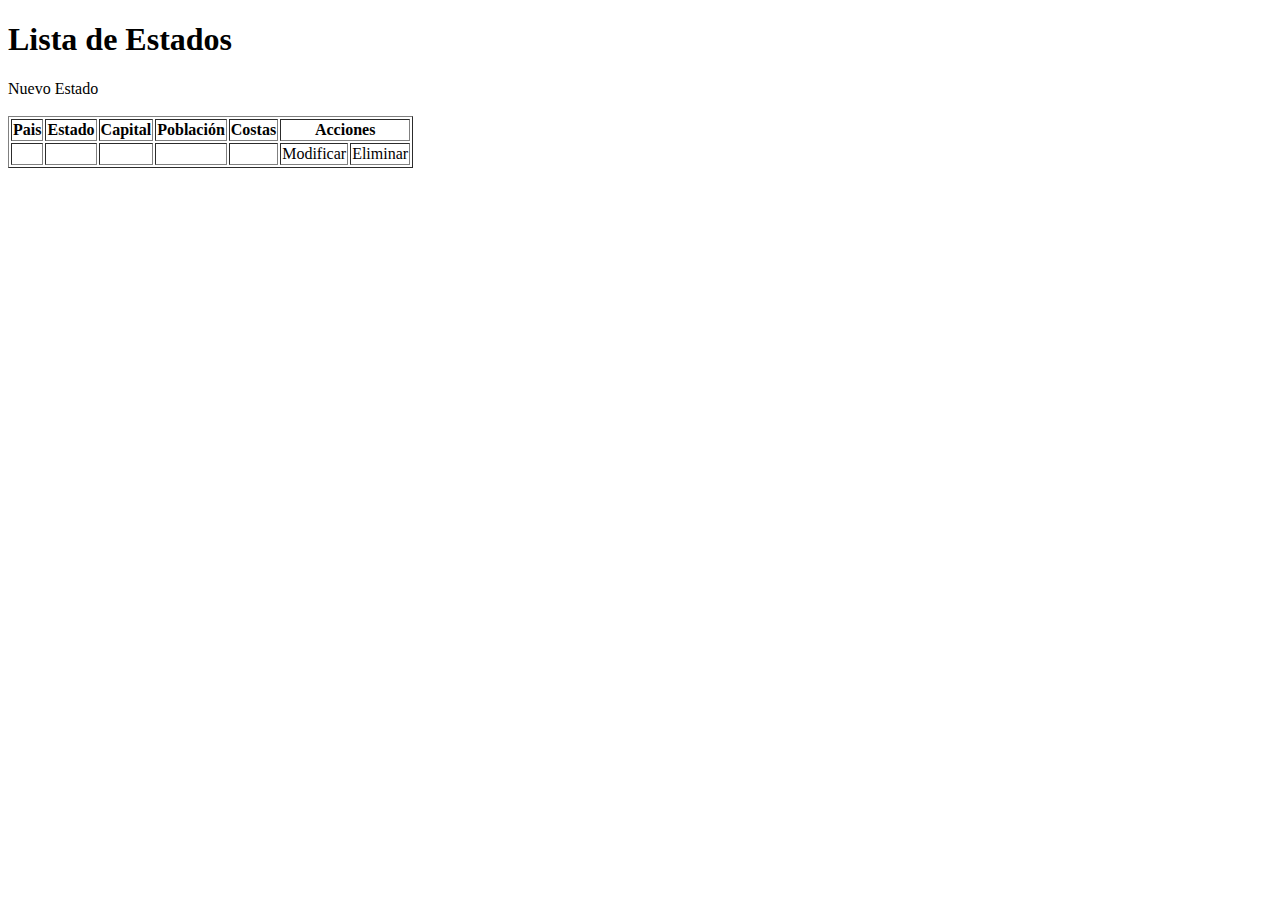
<file: src/main/resources/templates/index.html>
<!DOCTYPE html>

<html xmlns:th="http://www.thymeleaf.org">
    <head>
        <title>TODO supply a title</title>
        <meta charset="UTF-8">
        <meta name="viewport" content="width=device-width, initial-scale=1.0">
    </head>
    <body>

        <h1>Lista de Estados</h1>


        <a th:href="@{/nuevoEstado}">Nuevo Estado</a>

        <br/>
        <br/>


        <table border="1">
            <thead>

            <th>Pais</th>
            <th>Estado</th>
            <th>Capital</th>
            <th>Población</th>
            <th>Costas</th>
            <th colspan="2">Acciones</th>
        </thead>
        <tbody>
            <tr th:each="item : ${Estado}">

                <td th:text="${item.pais}"></td>
                <td th:text="${item.estado}"></td>
                <td th:text="${item.capital}"></td>
                <td th:text="${item.poblacion}"></td>
                <td th:text="${item.costas}"></td>
                <td><a th:href="@{/modificarEstado/} + ${item.Id}">Modificar</a></td>        
                <td><a th:href="@{/eliminarEstado/} + ${item.Id}">Eliminar</a></td>
            </tr>

        </tbody>
    </table>



    <div th:if="${estados == null or estados.empty}">
        
    </div>

</body>
</html>
</file>
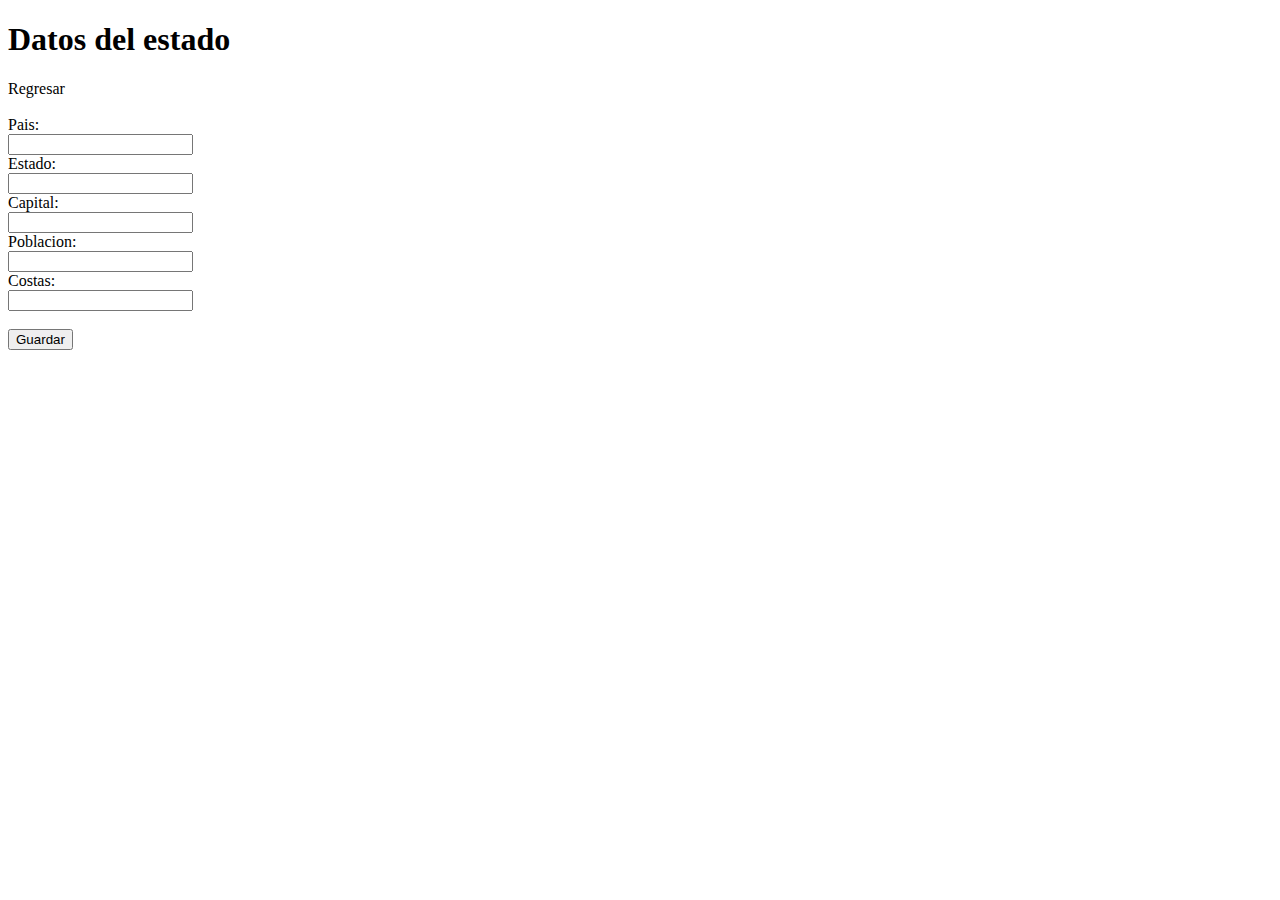
<file: src/main/resources/templates/modificarEstado.html>
<!DOCTYPE html>

 
<html xmlns:th="http://www.thymeleaf.org">
    <head>
        <title>TODO supply a title</title>
        <meta charset="UTF-8">
        <meta name="viewport" content="width=device-width, initial-scale=1.0">
    </head>
    <body>
        <h1>Datos del estado</h1>
        <a th:href="@{/}">Regresar</a>
        <br/>
        <br/>
        <form th:action="@{/guardarEstado}"
              method="POST"
              th:object="${estado}">
            <input type="hidden" name="id" th:field="*{id}" />     
            <label for="pais">Pais:</label><br/>  
            <input type="text" id="pais" name="pais" th:field="*{pais}"/>
            <br/>         
             <label for="estado">Estado:</label>
            <br/>     
            <input type="text" id="estado" name="estado" th:field="*{estado}"/><br/> 
            <label for="capital">Capital:</label><br/>       
            <input type="text" id="capital" name="capital" th:field="*{capital}"/>
            <br/>   
            <label for="poblacion">Poblacion:</label><br/>    
            <input type="text" id="poblacion" name="poblacion" th:field="*{poblacion}"/><br/> 
            <label for="costas">Costas:</label><br/>          
            <input type="text" id="costas" name="costas" th:field="*{costas}"/><br/>
            <br/> 
            
            <input type="submit" name="guardar" value="Guardar" />
            
        </form>
        
    </body>
</html>
</file>
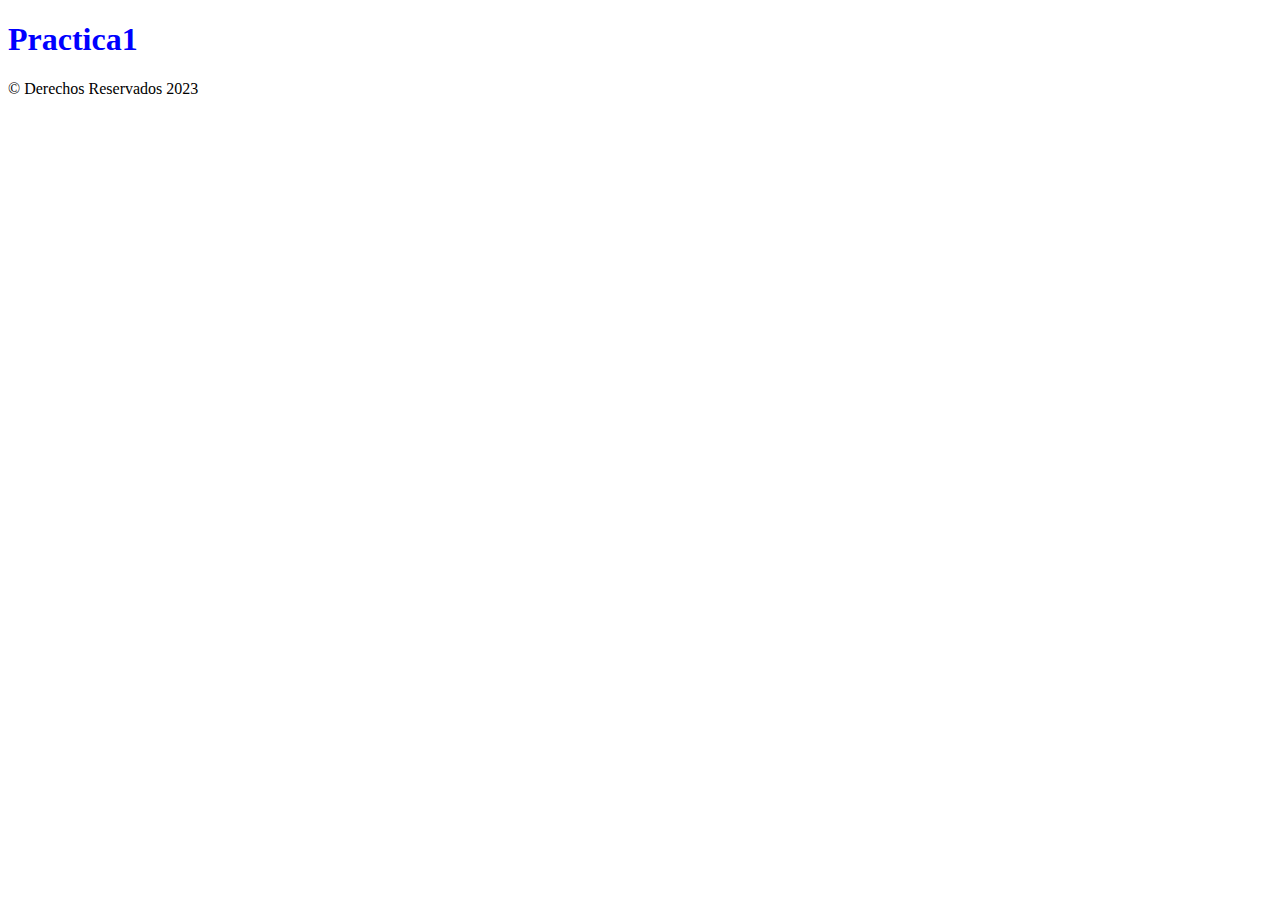
<file: src/main/resources/templates/layout/Plantilla.html>
<!DOCTYPE html>
<html>   
    <head>  
        <title>TODO supply a title</title>     
        <meta charset="UTF-8">    
        <meta name="viewport" content="width=device-width, initial-scale=1.0">
    </head>  
    <body>   
        <header th:fragment="header">    

            <h1 style="color:blue;">Practica1</h1>  

        </header>       

        <footer th:fragment="footer">   



            <p>&COPY; Derechos Reservados 2023</p>    
        </footer>   
    </body></html>
</file>
